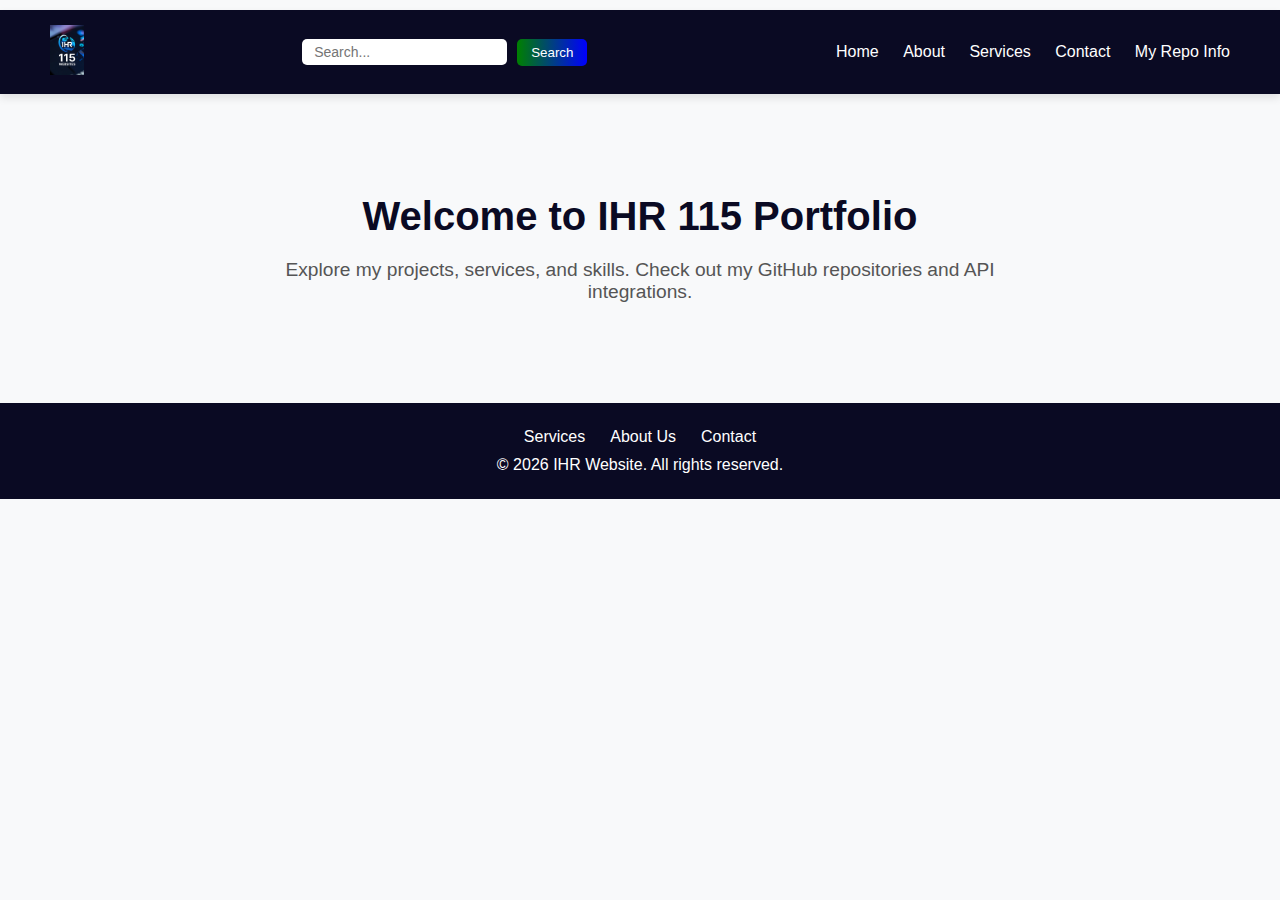
<file: index.html>
<!DOCTYPE html>
<html lang="en">

<head>
    <meta charset="UTF-8">
    <meta name="viewport" content="width=device-width, initial-scale=1.0">
    <title>IHR 115 - Home</title>
    <link rel="icon" href="favicon.ico">
    <link rel="stylesheet" href="style.css">

</head>

<body>
    <header class="navbar">
        <div class="logo">
            <img src="4c2a54fc-eb76-4887-a47d-3b1e5b346dad.jpg" alt="IHR 115 Logo">
        </div>

        <div class="search-bar">
            <input type="text" class="search-input" placeholder="Search...">
            <button id="search" type="button">Search</button>
            <p id="result"></p>
        </div>

        <nav class="nav-links">
            <a href="index.html">Home</a>
            <a href="about.html">About</a>
            <a href="services.html">Services</a>
            <a href="contact.html">Contact</a>
            <a href="api.html">My Repo Info</a>
        </nav>
    </header>

    <!-- Main Content -->
    <main class="content">
        <section class="hero-text">
            <h1>Welcome to IHR 115 Portfolio</h1>
            <p>Explore my projects, services, and skills. Check out my GitHub repositories and API integrations.</p>
        </section>
    </main>

    <!-- Footer -->
    <footer class="footer">
        <ul class="footer-links">
            <li><a href="services.html">Services</a></li>
            <li><a href="about.html">About Us</a></li>
            <li><a href="contact.html">Contact</a></li>
        </ul>
        <p>&copy; 2026 IHR Website. All rights reserved.</p>

    </footer>

    <!-- Scripts -->
    <script src="app.js"></script>
</body>

</html>
</file>
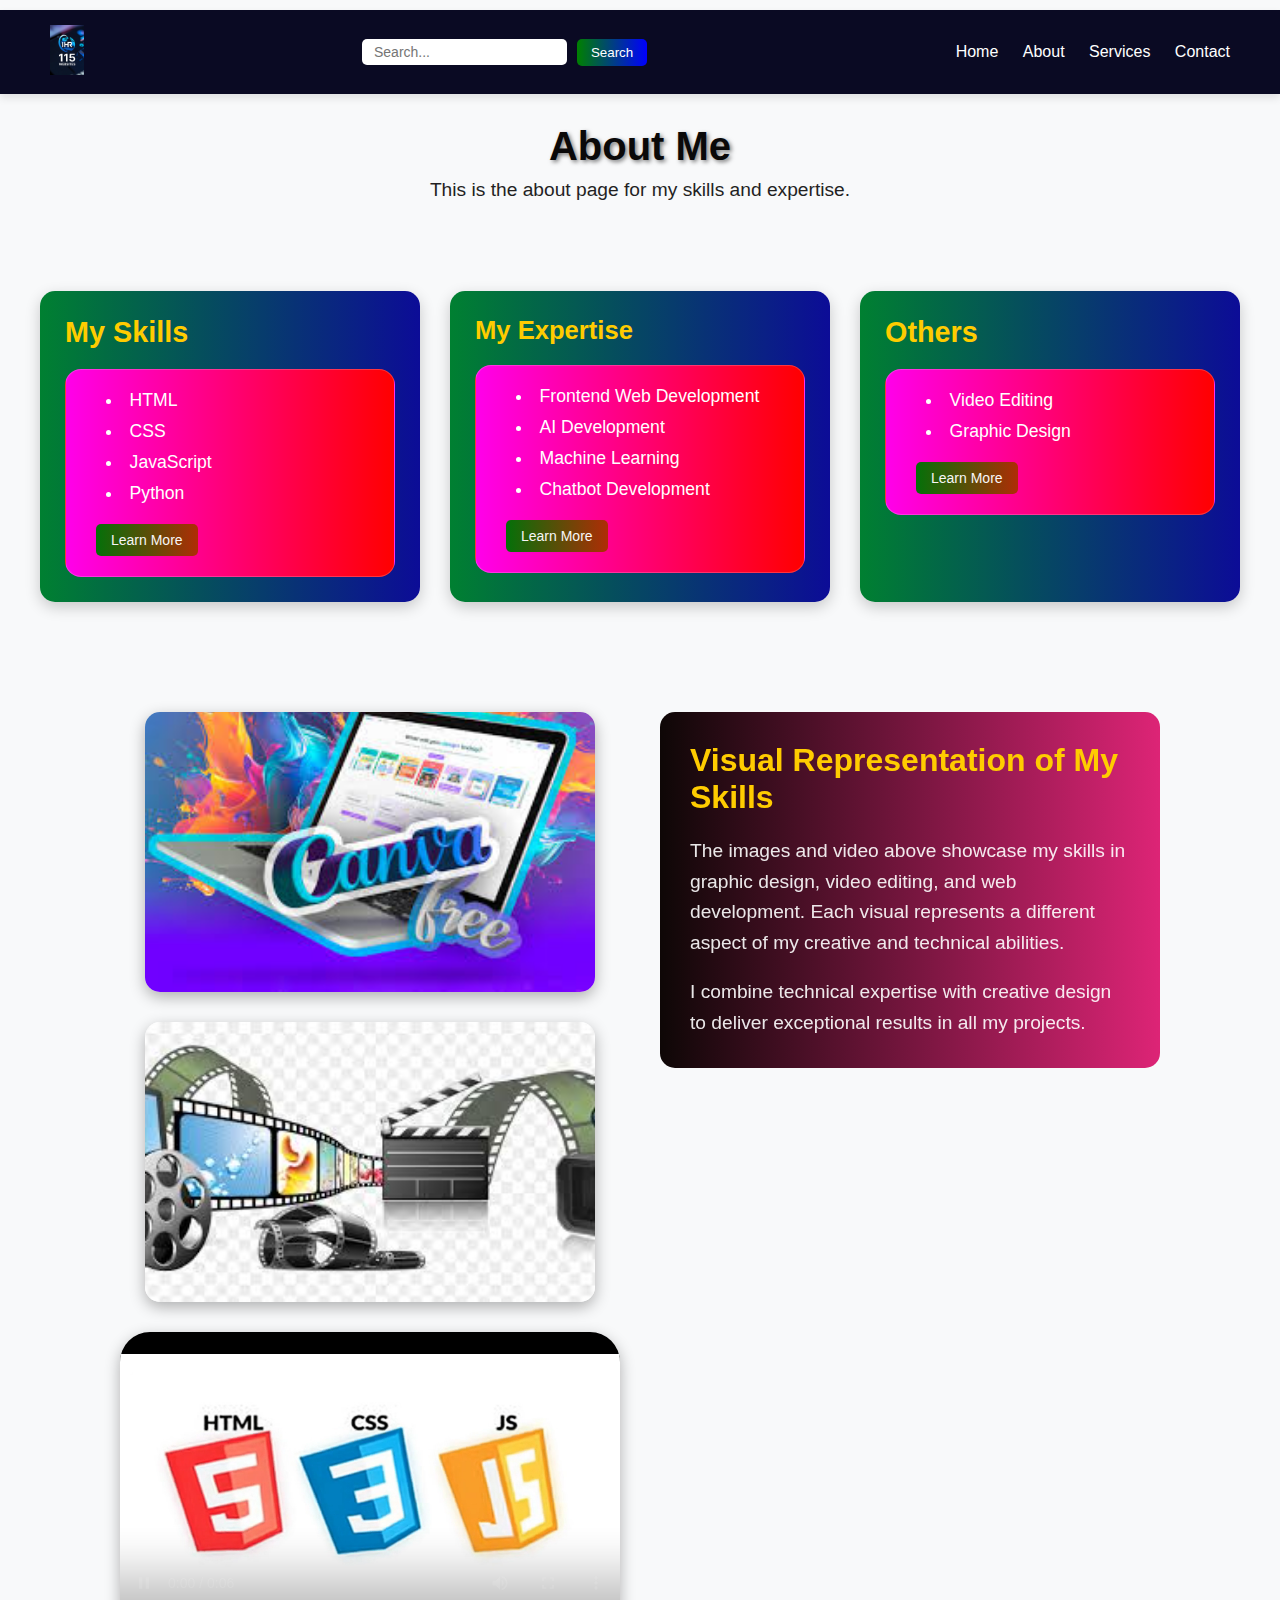
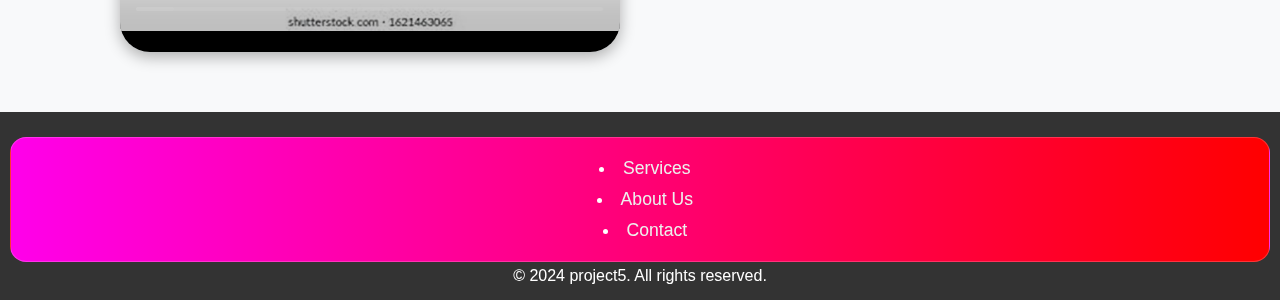
<file: about.html>
<!DOCTYPE html>
<html lang="en">

<head>
    <meta charset="UTF-8">
    <meta name="viewport" content="width=device-width, initial-scale=1.0">
    <title>IHR 115 - About</title>
    <link rel="stylesheet" href="about.css">
</head>

<body>
    <nav class="navbar">
        <div class="logo">
            <img src="4c2a54fc-eb76-4887-a47d-3b1e5b346dad.jpg" alt="Logo image">
        </div>
        <div class="search-bar">
            <input type="text" class="search-input" placeholder="Search...">
            <button id="search" type="button">Search</button>
            <p id="result"></p>
        </div>
        <div class="nav-links">
            <a href="index.html">Home</a>
            <a href="about.html">About</a>
            <a href="services.html">Services</a>
            <a href="contact.html">Contact</a>
        </div>
    </nav>

    <div class="content">
        <h1>About Me</h1>
        <p>This is the about page for my skills and expertise.</p>
    </div>

    <div class="main-content">
        <div class="information">
            <div class="skills-box">
                <h2>My Skills</h2>
                <ul>
                    <li>HTML</li>
                    <li>CSS</li>
                    <li>JavaScript</li>
                    <li>Python</li>
                    <button id="learn-more5" class="learn-more">Learn More</button>
                </ul>
            </div>

            <div class="exoprties-box">
                <h3>My Expertise</h3>
                <ul>
                    <li>Frontend Web Development</li>
                    <li>AI Development</li>
                    <li>Machine Learning</li>
                    <li>Chatbot Development</li>
                    <button id="learn-more6" class="learn-more">Learn More</button>
                </ul>
            </div>

            <div class="other-hand-box">
                <h2>Others</h2>
                <ul>
                    <li>Video Editing</li>
                    <li>Graphic Design</li>
                    <button id="learn-more7" class="learn-more">Learn More</button>
                </ul>
            </div>
        </div>
    </div>

    <div class="skill">
        <div class="skill-visuals">
            <img src="canvagraph.jfif" alt="canva designing">
            <img src="videologo.jfif" alt="video editing">
            <iframe src="html,css,js logo.mp4" title="Web Development Skills" allowfullscreen></iframe>
        </div>
        <div class="skill-text">
            <h2>Visual Representation of My Skills</h2>
            <p>The images and video above showcase my skills in graphic design, video editing, and web development. Each
                visual represents a different aspect of my creative and technical abilities.</p>
            <br>
            <p>I combine technical expertise with creative design to deliver exceptional results in all my projects.</p>
        </div>
    </div>
    <div class="footer">
        <ul>
            <li><a href="services.html">Services</a></li>
            <li><a href="about.html">About Us</a></li>
            <li><a href="contact.html">Contact</a></li>
        </ul>
        <p>&copy; 2024 project5. All rights reserved.</p>
    </div>
    <script src="app.js"></script>
</body>

</html>
</file>
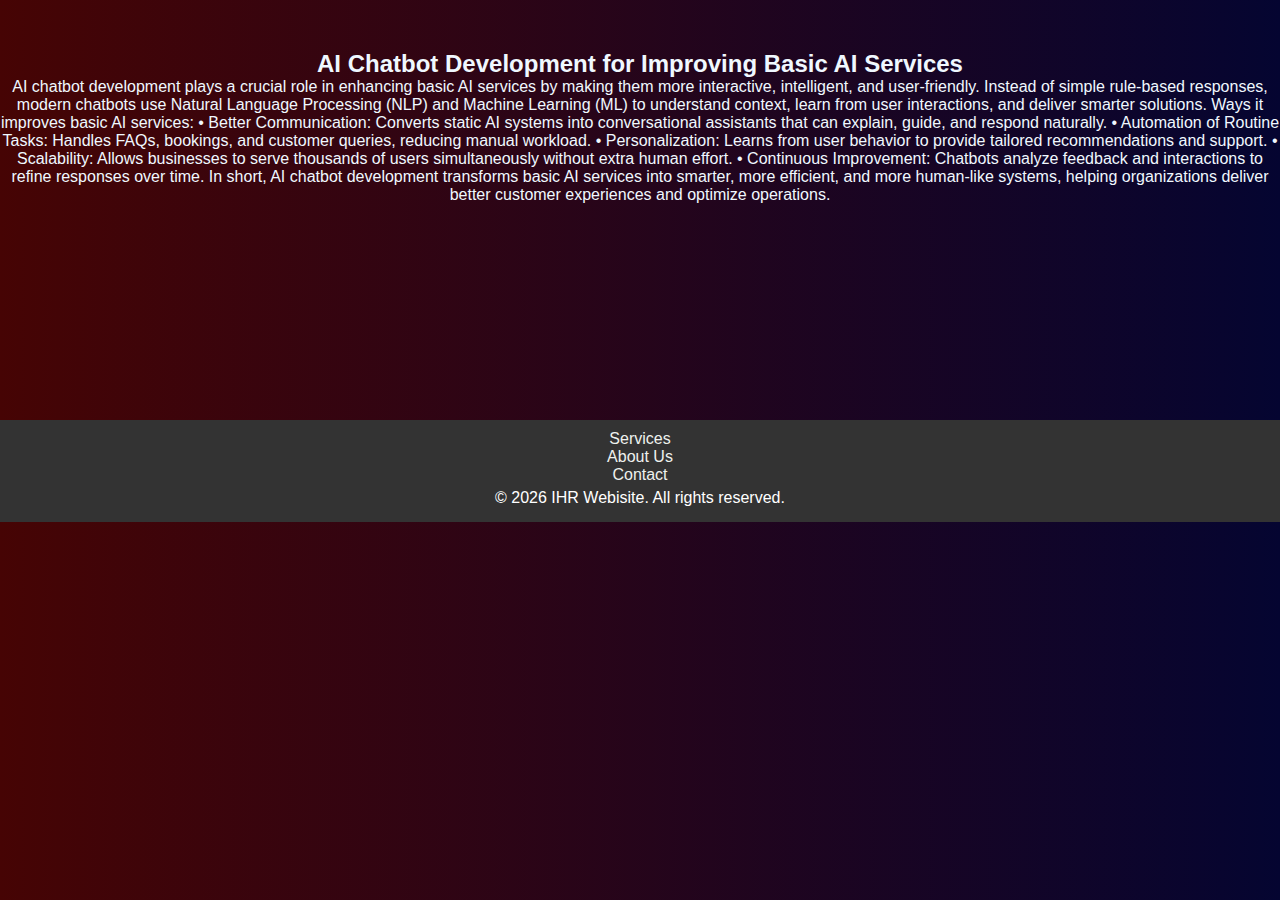
<file: aichatbot.html>
<!DOCTYPE html>
<html lang="en">

<head>
    <meta charset="UTF-8">
    <meta name="viewport" content="width=device-width, initial-scale=1.0">
    <title>AI CHATBOTS DEVELOPMENT</title>
    <link rel="stylesheet" href="aichatbot.css">
</head>

<body>
    <div class="main">
        <main>
            <h2>AI Chatbot Development for Improving Basic AI Services</h2>
            <p>AI chatbot development plays a crucial role in enhancing basic AI services by making them more
                interactive, intelligent, and user-friendly. Instead of simple rule-based responses, modern chatbots use
                Natural Language Processing (NLP) and Machine Learning (ML) to understand context, learn from user
                interactions, and deliver smarter solutions.
                Ways it improves basic AI services:
                • Better Communication: Converts static AI systems into conversational assistants that can explain,
                guide, and respond naturally.
                • Automation of Routine Tasks: Handles FAQs, bookings, and customer queries, reducing manual workload.
                • Personalization: Learns from user behavior to provide tailored recommendations and support.
                • Scalability: Allows businesses to serve thousands of users simultaneously without extra human effort.
                • Continuous Improvement: Chatbots analyze feedback and interactions to refine responses over time.
                In short, AI chatbot development transforms basic AI services into smarter, more efficient, and more
                human-like systems, helping organizations deliver better customer experiences and optimize operations.
            </p>
        </main>
    </div>
    <div class="footer">
        <ul>
            <li><a href="services.html">Services</a></li>
            <li><a href="about.html">About Us</a></li>
            <li><a href="contact.html">Contact</a></li>

        </ul>
        <p>&copy; 2026 IHR Webisite. All rights reserved.</p>
    </div>
    <script src="app.js"></script>
</body>

</html>
</file>
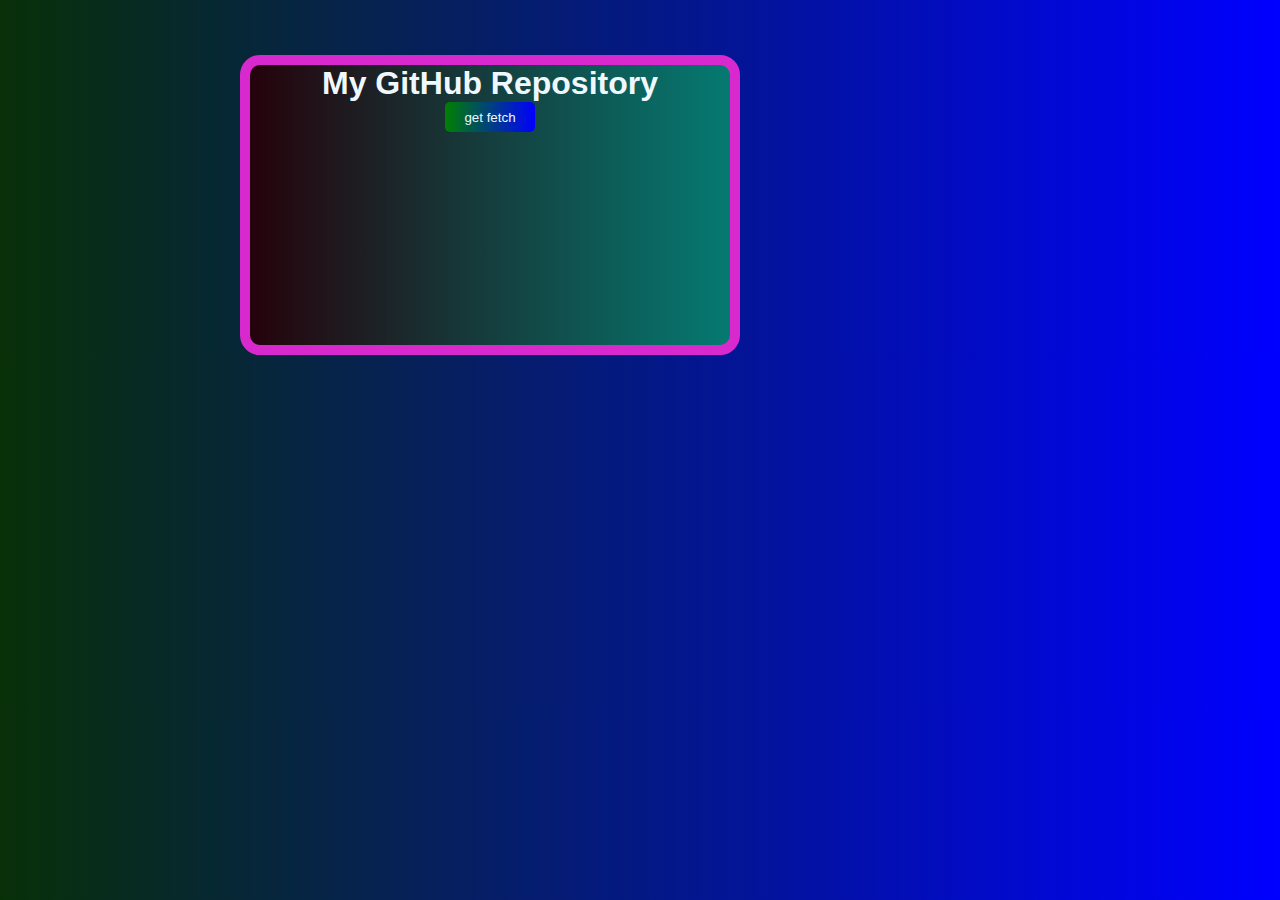
<file: api.html>
<!DOCTYPE html>
<html lang="en">

<head>
    <meta charset="UTF-8">
    <title>GitHub API Page</title>
    <link rel="stylesheet" href="api.css">
</head>

<body>

    <div class="container">
        <h1>My GitHub Repository</h1>
        <button id="fatch">get fetch</button>
        <div id="repo-card" class="repo-card">

        </div>
    </div>
    <script src="app.js"></script>
    <script src="api.js"></script>
</body>

</html>
</file>
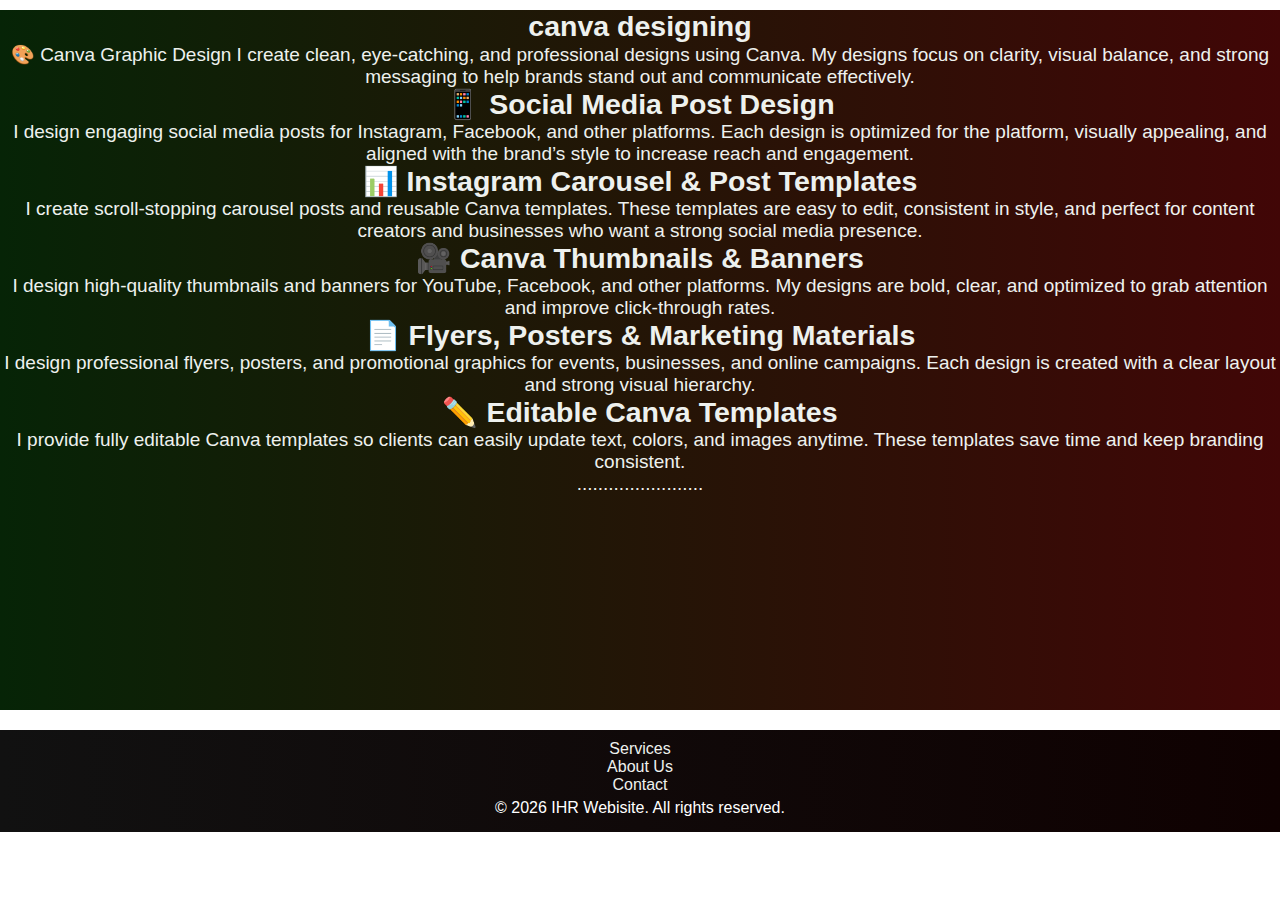
<file: canvadesign.html>
<!DOCTYPE html>
<html lang="en">

<head>
    <meta charset="UTF-8">
    <meta name="viewport" content="width=device-width, initial-scale=1.0">
    <title>canva design</title>
    <link rel="stylesheet" href="canvadesign.css">
</head>

<body>
    <div class="main">
        <main>
            <h2>canva designing</h2>
            <p>🎨 Canva Graphic Design

                I create clean, eye-catching, and professional designs using Canva. My designs focus on clarity, visual
                balance,
                and strong messaging to help brands stand out and communicate effectively.

            <h2>📱 Social Media Post Design</h2>
            <p>
                I design engaging social media posts for Instagram, Facebook, and other platforms. Each design is
                optimized for
                the platform, visually appealing, and aligned with the brand’s style to increase reach and engagement.
            </p>
            <h2> 📊 Instagram Carousel & Post Templates</h2>

            <p> I create scroll-stopping carousel posts and reusable Canva templates. These templates are easy to edit,
                consistent in style, and perfect for content creators and businesses who want a strong social media
                presence.</p>

            <h2>🎥 Canva Thumbnails & Banners</h2>
            <p>
                I design high-quality thumbnails and banners for YouTube, Facebook, and other platforms. My designs are
                bold,
                clear, and optimized to grab attention and improve click-through rates.
            </p>
            <h2>📄 Flyers, Posters & Marketing Materials</h2>

            I design professional flyers, posters, and promotional graphics for events, businesses, and online
            campaigns.
            Each design is created with a clear layout and strong visual hierarchy.

            <h2>✏️ Editable Canva Templates</h2>

            I provide fully editable Canva templates so clients can easily update text, colors, and images anytime.
            These
            templates save time and keep branding consistent.</p>
            <p>........................</p>
        </main>
    </div>
    <div class="footer">
        <ul>
            <li><a href="services.html">Services</a></li>
            <li><a href="about.html">About Us</a></li>
            <li><a href="contact.html">Contact</a></li>

        </ul>
        <p>&copy; 2026 IHR Webisite. All rights reserved.</p>
    </div>

    <script src="app.js"></script>
</body>

</html>
</file>
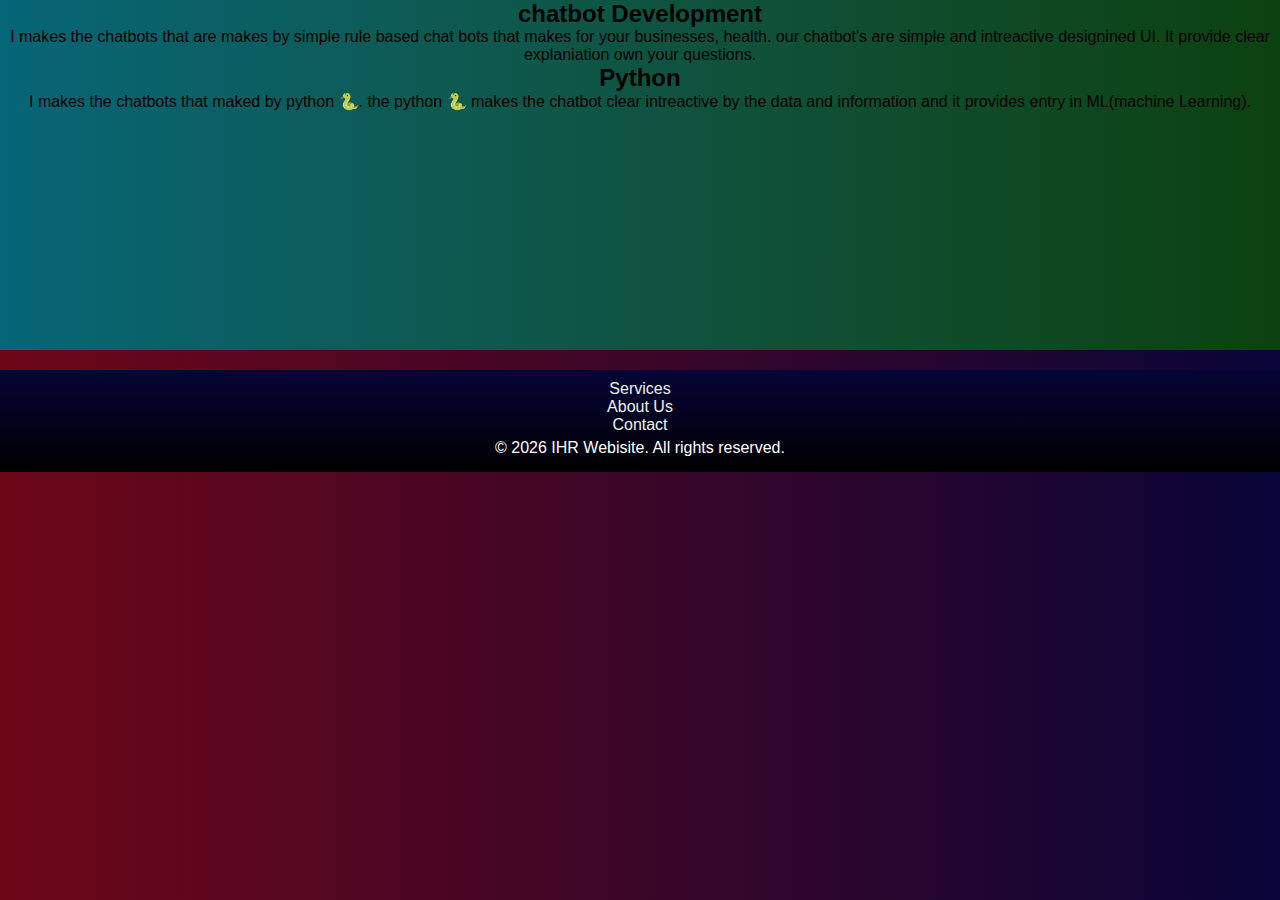
<file: chatbot.html>
<!DOCTYPE html>
<html lang="en">

<head>
    <meta charset="UTF-8">
    <meta name="viewport" content="width=device-width, initial-scale=1.0">
    <title>chatbot</title>
    <link rel="stylesheet" href="chatbot.css">
</head>

<body>
    <div class="main">
        <main>
            <h2>
                chatbot Development
            </h2>
            <p>
                I makes the chatbots that are makes by simple rule based chat bots that makes for your businesses,
                health.
                our chatbot's are simple and intreactive designined UI.
                It provide clear explaniation own your questions.
            </p>
            <h2>Python</h2>
            <p>
                I makes the chatbots that maked by python 🐍.
                the python 🐍 makes the chatbot clear intreactive by the data and information and it provides entry in
                ML(machine Learning).
            </p>
        </main>
    </div>
    <div class="footer">
        <ul>
            <li><a href="services.html">Services</a></li>
            <li><a href="about.html">About Us</a></li>
            <li><a href="contact.html">Contact</a></li>

        </ul>
        <p>&copy; 2026 IHR Webisite. All rights reserved.</p>
    </div>
    <script src="app.js"></script>
</body>

</html>
</file>
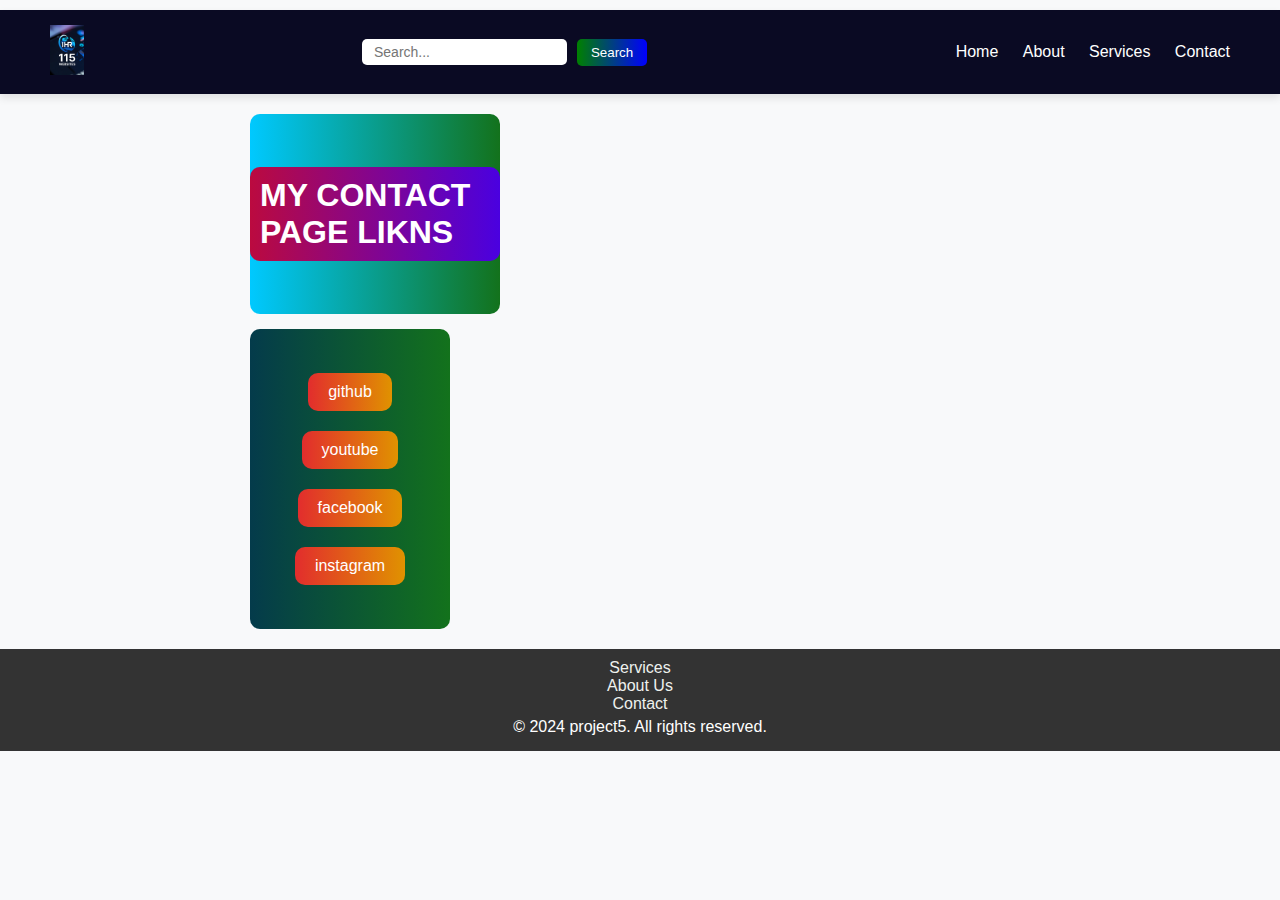
<file: contact.html>
<!DOCTYPE html>
<html lang="en">

<head>
    <meta charset="UTF-8">
    <meta name="viewport" content="width=device-width, initial-scale=1.0">
    <title>Contact</title>
    <link rel="stylesheet" href="contact.css">
</head>

<body>
    <div class="navbar">
        <div class="logo">
            <img src="4c2a54fc-eb76-4887-a47d-3b1e5b346dad.jpg" alt="Logo image">
        </div>
        <div class="search-bar">
            <input type="text" class="search-input" placeholder="Search...">
            <button id="search" type="search">Search</button>
            <p id="result"></p>
        </div>
        <div class="nav-links">
            <a href="index.html">Home</a>
            <a href="about.html">About</a>
            <a href="services.html">Services</a>
            <a href="contact.html">Contact</a>
        </div>
    </div>
    <div class="box">
        <h1>MY CONTACT PAGE LIKNS</h1>
    </div>
    <div class="box1">
        <a href="https://github.com/iftikhar115">github</a>
        <a href="https://www.youtube.com/@tearislamic115">youtube</a>
        <a href="https://www.facebook.com/ihr.115./9-l">facebook</a>
        <a href="https://www.instagram.com/iftikharhussainsandila8/">instagram</a>
    </div>
    <div class="footer">
        <ul>
            <li><a href="services.html">Services</a></li>
            <li><a href="about.html">About Us</a></li>
            <li><a href="contact.html">Contact</a></li>
        </ul>
        <p>&copy; 2024 project5. All rights reserved.</p>
    </div>
    <script src="app.js"></script>
</body>

</html>
</file>
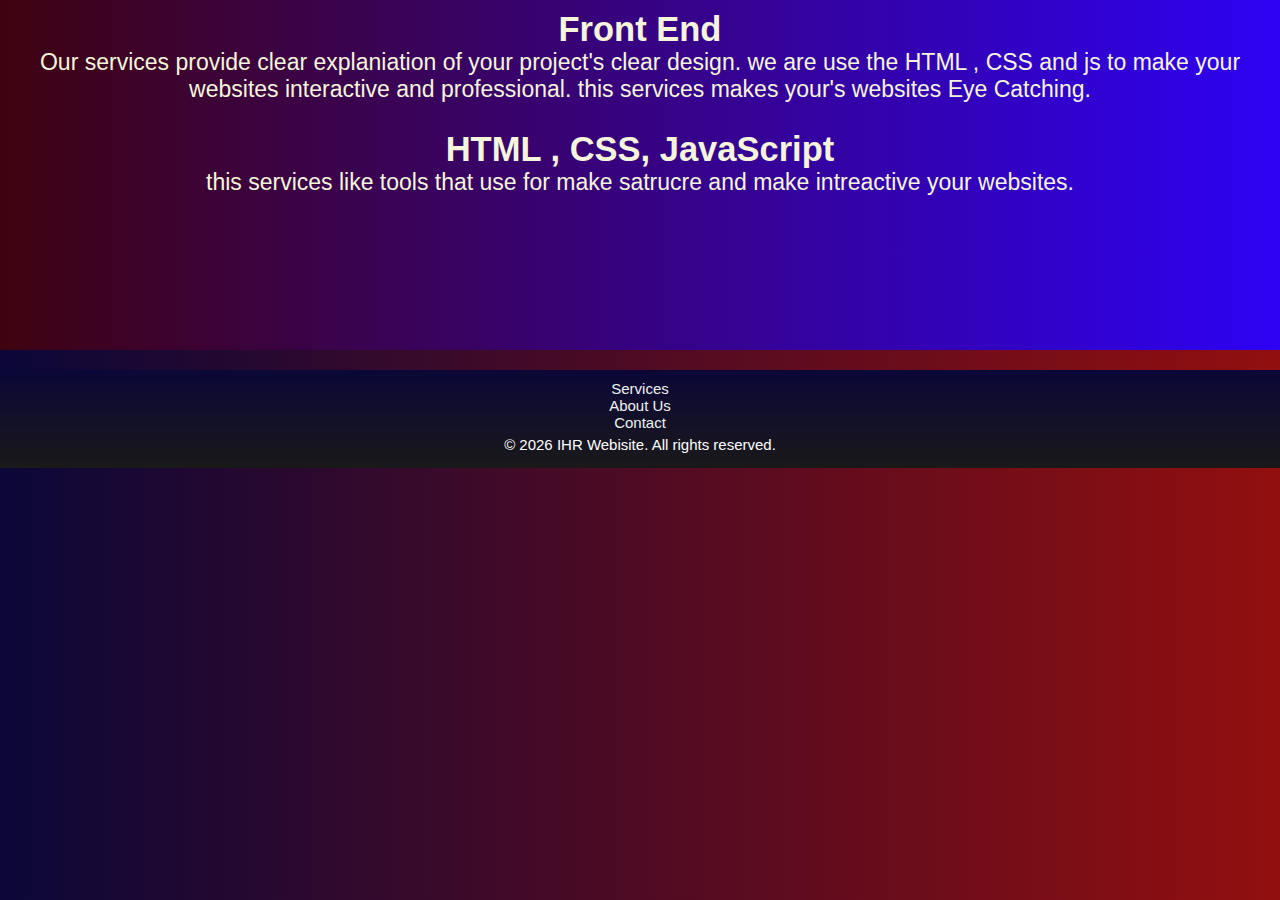
<file: frontend.html>
<!DOCTYPE html>
<html lang="en">

<head>
    <meta charset="UTF-8">
    <meta name="viewport" content="width=device-width, initial-scale=1.0">
    <title>Front end</title>
    <link rel="stylesheet" href="frontend.css">
</head>

<body>
    <div class="main">
        <main>
            <h2>Front End</h2>
            <p>
                Our services provide clear explaniation of your project's clear design.
                we are use the HTML , CSS and js to make your websites interactive and professional.
                this services makes your's websites Eye Catching.

            </p>
            <br>
            <h2>HTML , CSS, JavaScript</h2>
            <p>this services like tools that use for make satrucre and make intreactive your websites.</p>
        </main>
    </div>
    <div class="footer">
        <ul>
            <li><a href="services.html">Services</a></li>
            <li><a href="about.html">About Us</a></li>
            <li><a href="contact.html">Contact</a></li>

        </ul>
        <p>&copy; 2026 IHR Webisite. All rights reserved.</p>
    </div>
    <script src="app.js"></script>
</body>

</html>
</file>
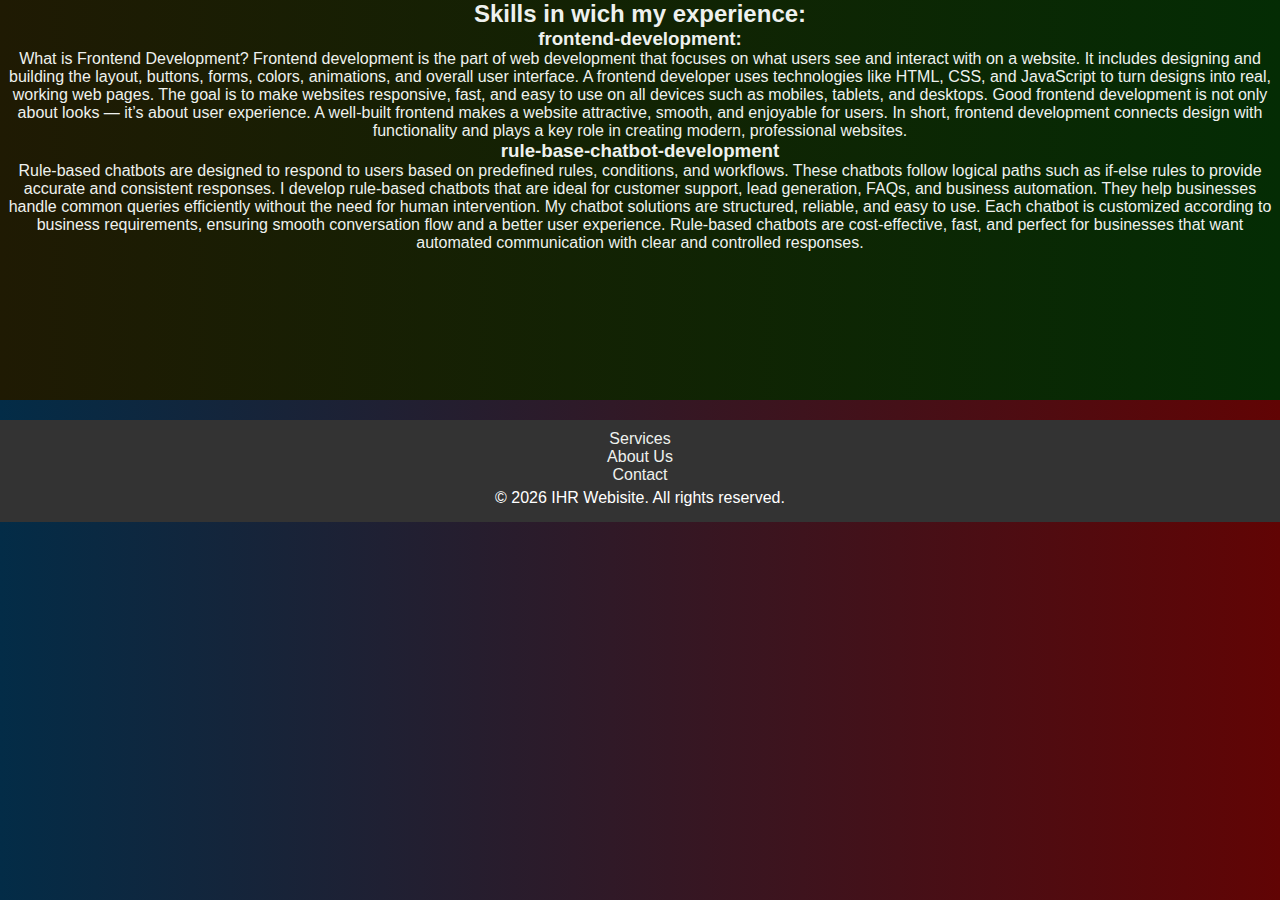
<file: myexperties.html>
<!DOCTYPE html>
<html lang="en">

<head>
    <meta charset="UTF-8">
    <meta name="viewport" content="width=device-width, initial-scale=1.0">
    <title>my exporties</title>
    <link rel="stylesheet" href="myexperties.css">
</head>

<body>
    <div class="main">
        <main>
            <h2>Skills in wich my experience:</h2>
            <h3>frontend-development:</h3>
            <p>What is Frontend Development?

                Frontend development is the part of web development that focuses on what users see and interact with on
                a website. It includes designing and building the layout, buttons, forms, colors, animations, and
                overall user interface.

                A frontend developer uses technologies like HTML, CSS, and JavaScript to turn designs into real, working
                web pages. The goal is to make websites responsive, fast, and easy to use on all devices such as
                mobiles, tablets, and desktops.

                Good frontend development is not only about looks — it’s about user experience. A well-built frontend
                makes a website attractive, smooth, and enjoyable for users.

                In short, frontend development connects design with functionality and plays a key role in creating
                modern, professional websites.</p>
            <h3>rule-base-chatbot-development</h3>
            <p>Rule-based chatbots are designed to respond to users based on predefined rules, conditions, and
                workflows. These chatbots follow logical paths such as if-else rules to provide accurate and consistent
                responses.

                I develop rule-based chatbots that are ideal for customer support, lead generation, FAQs, and business
                automation. They help businesses handle common queries efficiently without the need for human
                intervention.

                My chatbot solutions are structured, reliable, and easy to use. Each chatbot is customized according to
                business requirements, ensuring smooth conversation flow and a better user experience.

                Rule-based chatbots are cost-effective, fast, and perfect for businesses that want automated
                communication with clear and controlled responses.</p>
        </main>
    </div>
    <div class="footer">
        <ul>
            <li><a href="services.html">Services</a></li>
            <li><a href="about.html">About Us</a></li>
            <li><a href="contact.html">Contact</a></li>

        </ul>
        <p>&copy; 2026 IHR Webisite. All rights reserved.</p>
    </div>
    <script src="app.js"></script>
</body>

</html>
</file>
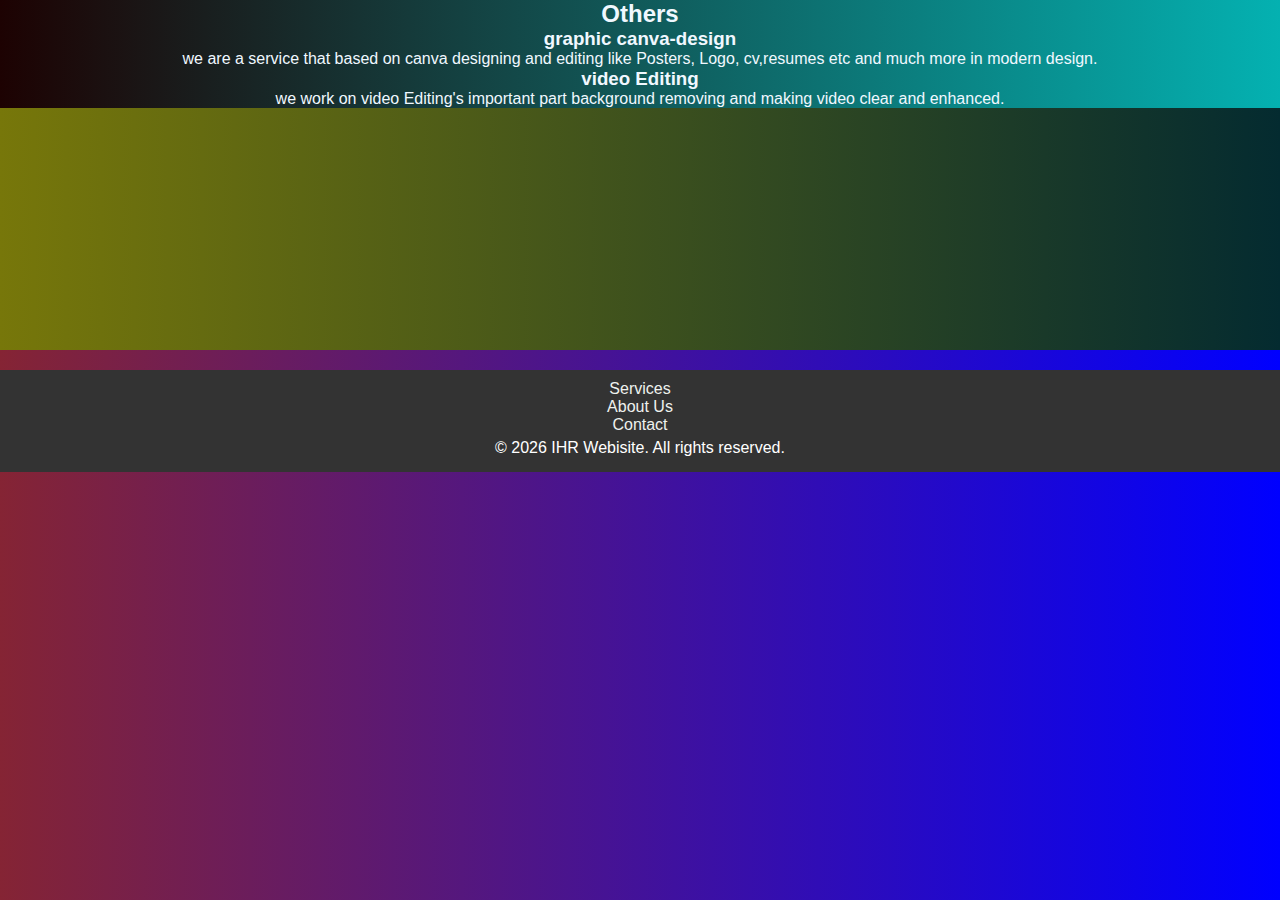
<file: other.html>
<!DOCTYPE html>
<html lang="en">

<head>
    <meta charset="UTF-8">
    <meta name="viewport" content="width=device-width, initial-scale=1.0">
    <title>other works</title>
    <link rel="stylesheet" href="other.css">
</head>

<body>
    <div class="main">
        <main>
            <h2>Others</h2>
            <h3>graphic canva-design</h3>
            <p>we are a service that based on canva designing and editing like Posters, Logo, cv,resumes etc and much
                more in modern design.</p>
            <h3>video Editing</h3>
            <p>we work on video Editing's important part background removing and making video clear and enhanced.</p>
        </main>
    </div>
    <div class="footer">
        <ul>
            <li><a href="services.html">Services</a></li>
            <li><a href="about.html">About Us</a></li>
            <li><a href="contact.html">Contact</a></li>

        </ul>
        <p>&copy; 2026 IHR Webisite. All rights reserved.</p>
    </div>
    <script src="app.js"></script>
</body>

</html>
</file>
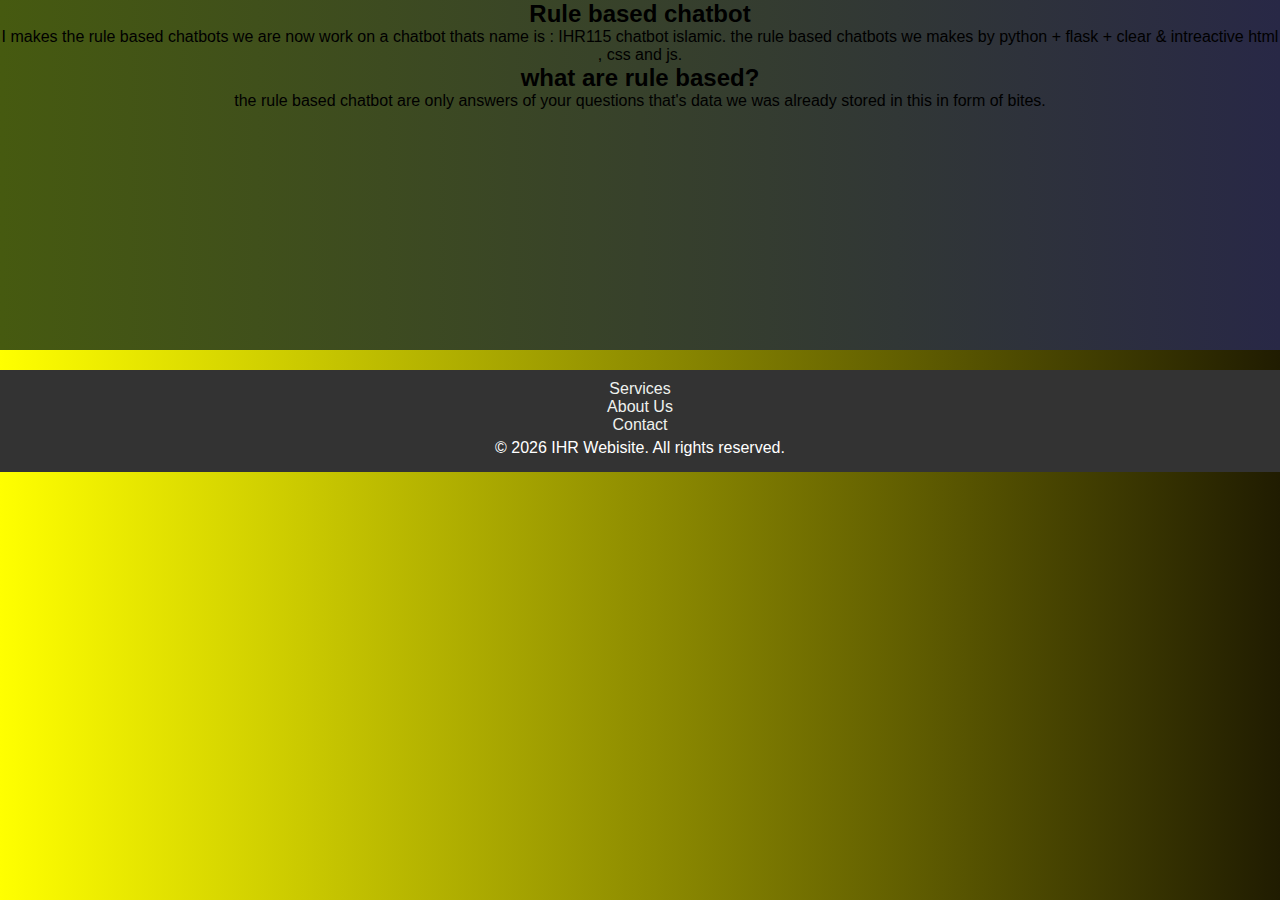
<file: rules.html>
<!DOCTYPE html>
<html lang="en">

<head>
    <meta charset="UTF-8">
    <meta name="viewport" content="width=device-width, initial-scale=1.0">
    <title>rule based</title>
    <link rel="stylesheet" href="rules.css">
</head>

<body>
    <div class="main">
        <main>
            <h2>Rule based chatbot</h2>
            <p>
                I makes the rule based chatbots we are now work on a chatbot thats name is : IHR115 chatbot islamic.
                the rule based chatbots we makes by python + flask + clear & intreactive html , css and js.
            </p>
            <h2>what are rule based?</h2>
            <p>the rule based chatbot are only answers of your questions that's data we was already stored in this in
                form of bites.</p>
        </main>
    </div>
    <div class="footer">
        <ul>
            <li><a href="services.html">Services</a></li>
            <li><a href="about.html">About Us</a></li>
            <li><a href="contact.html">Contact</a></li>

        </ul>
        <p>&copy; 2026 IHR Webisite. All rights reserved.</p>
    </div>
    <script src="app.js"></script>
</body>

</html>
</file>
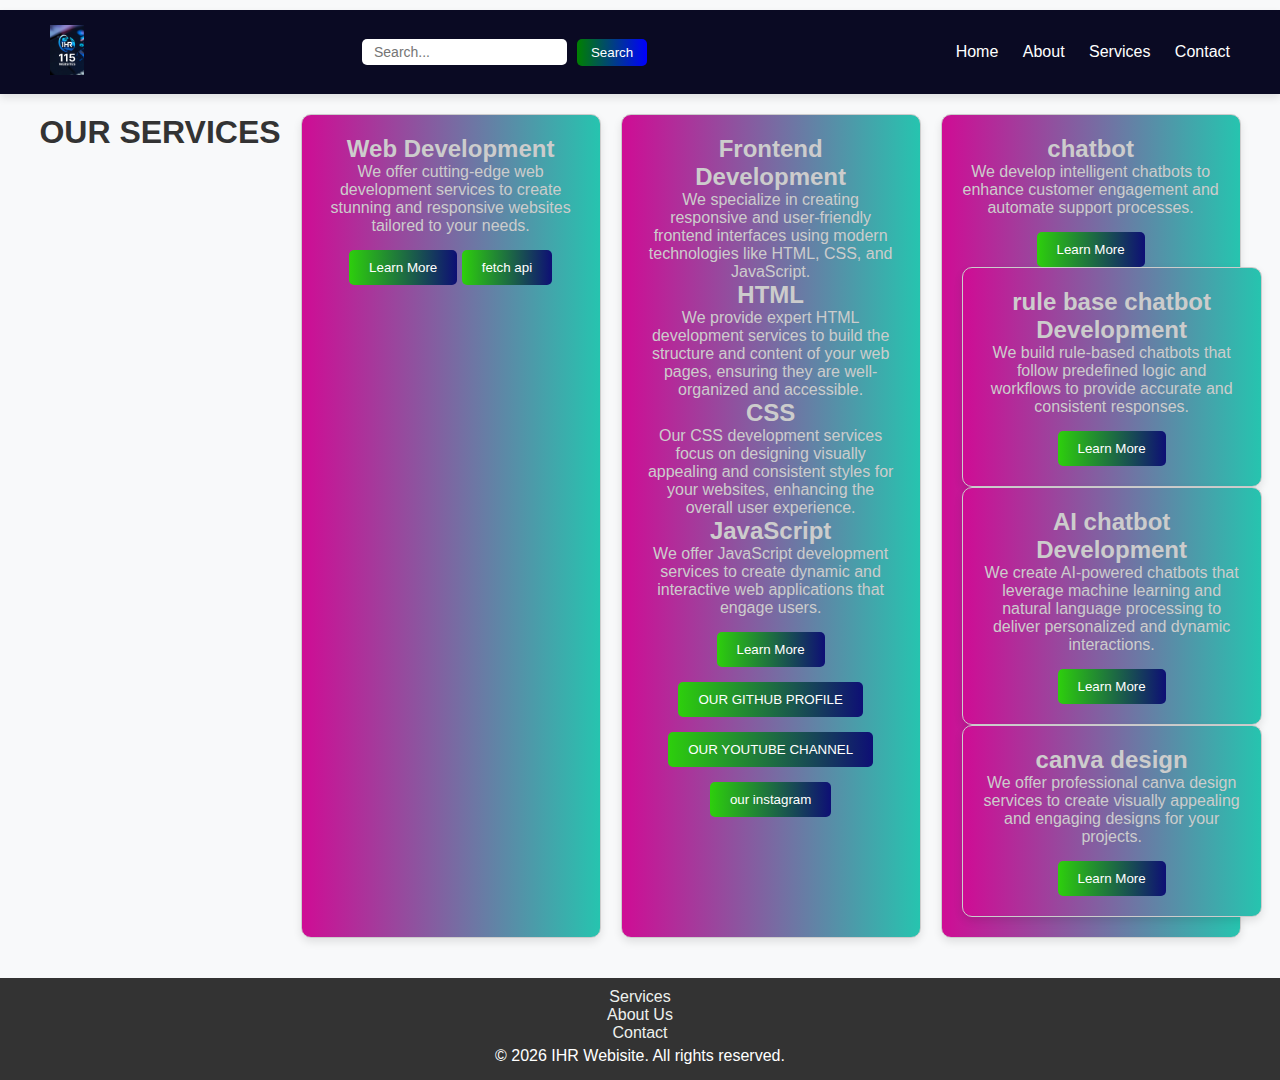
<file: services.html>
<!DOCTYPE html>
<html lang="en">

<head>
    <meta charset="UTF-8">
    <meta name="viewport" content="width=device-width, initial-scale=1.0">
    <title>OUR SERVICES</title>
    <link rel="stylesheet" href="services.css">
</head>

<body>
    <div class="navbar">
        <div class="logo">
            <img src="4c2a54fc-eb76-4887-a47d-3b1e5b346dad.jpg" alt="Logo image">
        </div>
        <div class="search-bar">
            <input type="text" class="search-input" placeholder="Search...">
            <button id="search" type="search">Search</button>
            <p id="result"></p>
        </div>
        <div class="nav-links">
            <a href="index.html">Home</a>
            <a href="about.html">About</a>
            <a href="services.html">Services</a>
            <a href="contact.html">Contact</a>
        </div>
    </div>
    <div class="services-container">
        <h1>OUR SERVICES</h1>
        <div class="service">
            <h2 id="web-development">Web Development</h2>
            <p>We offer cutting-edge web development services to create stunning and responsive websites tailored to
                your needs.</p>
            <button id="learn-more" class="learn-more">Learn More</button>
            <button id="learn-more11" class="learn-more">fetch api</button>
        </div>
        <div class="service">
            <h2 id="frontend-development">Frontend Development</h2>
            <p>We specialize in creating responsive and user-friendly frontend interfaces using modern technologies like
                HTML, CSS, and JavaScript.</p>
            <h2>HTML</h2>
            <p>We provide expert HTML development services to build the structure and content of your web pages,
                ensuring
                they are well-organized and accessible.</p>
            <h2>CSS</h2>
            <p>Our CSS development services focus on designing visually appealing and consistent styles for your
                websites, enhancing the overall user experience.</p>
            <h2>JavaScript</h2>
            <p>We offer JavaScript development services to create dynamic and interactive web applications that engage
                users.</p>
            <button id="learn-more0" class="learn-more">Learn More</button>
            <button id="learn-more8" class="learn-more">OUR GITHUB PROFILE</button>
            <button id="learn-more9" class="learn-more">OUR YOUTUBE CHANNEL</button>
            <button id="learn-more10" class="learn-more">our instagram</button>
        </div>
        <div class="service">
            <h2 id="chatbot">chatbot</h2>
            <p>We develop intelligent chatbots to enhance customer engagement and automate support processes.</p>
            <button id="learn-more1" class="learn-more">Learn More</button>
            <div class="service">
                <h2 id="rule-base-chatbot-development">rule base chatbot Development</h2>
                <p>We build rule-based chatbots that follow predefined logic and workflows to provide accurate and
                    consistent responses.</p>
                <button id="learn-more2" class="learn-more">Learn More</button>
            </div>
            <div class="service">
                <h2 id="ai-chatbot-development">AI chatbot Development</h2>
                <p>We create AI-powered chatbots that leverage machine learning and natural language processing to
                    deliver
                    personalized and dynamic interactions.</p>
                <button id="learn-more3" class="learn-more">Learn More</button>
            </div>
            <div class="service">
                <h2 id="canva-design">canva design</h2>
                <p>We offer professional canva design services to create visually appealing and engaging designs for
                    your
                    projects.</p>
                <button id="learn-more4" class="learn-more">Learn More</button>
            </div>
        </div>
    </div>
    <div class="footer">
        <ul>
            <li><a href="services.html">Services</a></li>
            <li><a href="about.html">About Us</a></li>
            <li><a href="contact.html">Contact</a></li>

        </ul>
        <p>&copy; 2026 IHR Webisite. All rights reserved.</p>
    </div>
    <script src="app.js"></script>
</body>

</html>
</file>
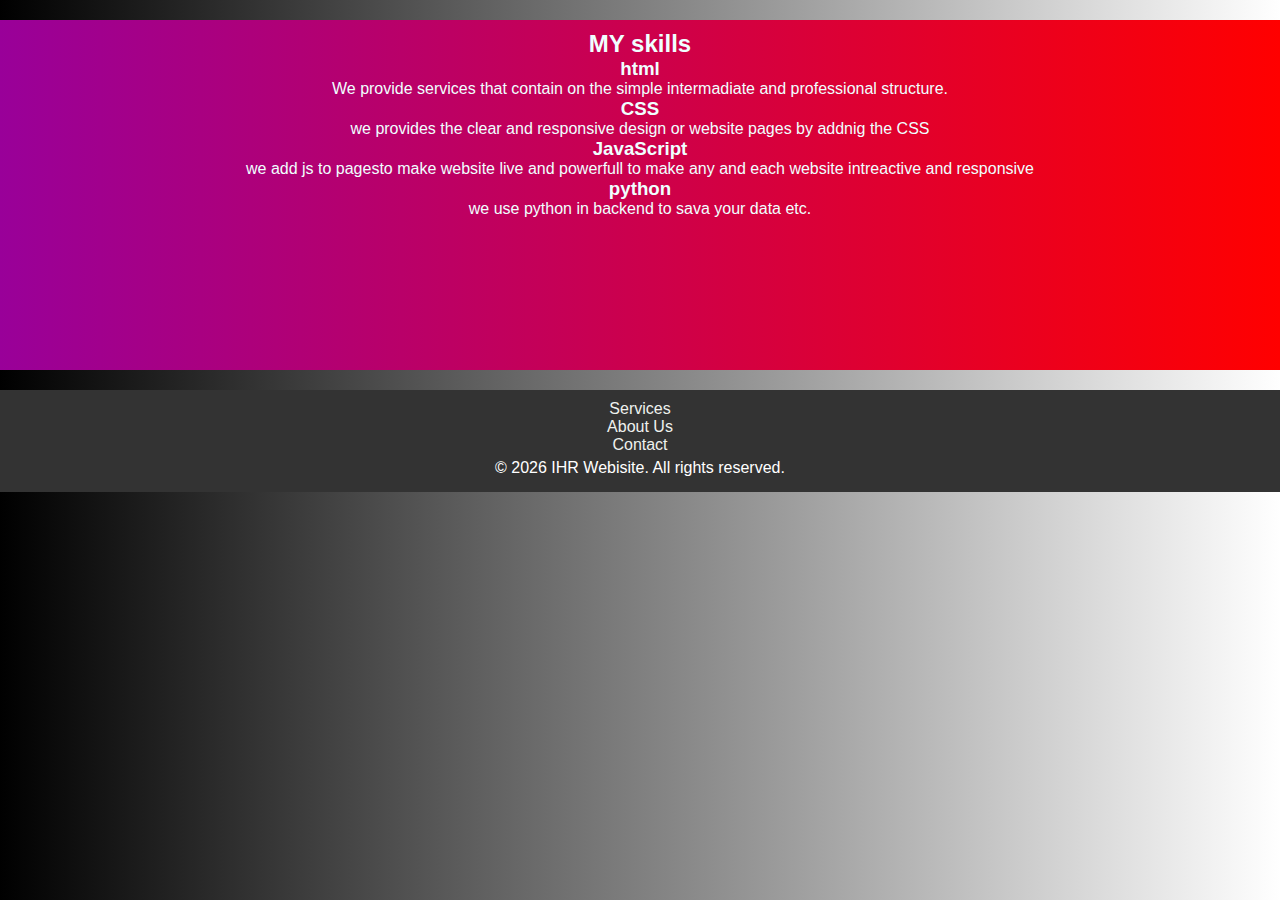
<file: skills.html>
<!DOCTYPE html>
<html lang="en">

<head>
    <meta charset="UTF-8">
    <meta name="viewport" content="width=device-width, initial-scale=1.0">
    <title>my skills</title>
    <link rel="stylesheet" href="myskills.css">
</head>

<body>
    <div class="main">
        <main>
            <h2>MY skills</h2>
            <h3>html</h3>
            <p>We provide services that contain on the simple intermadiate and professional structure.</p>
            <h3>CSS</h3>
            <p>we provides the clear and responsive design or website pages by addnig the CSS</p>
            <h3>JavaScript</h3>
            <p>we add js to pagesto make website live and powerfull to make any and each website intreactive and
                responsive</p>
            <h3>python</h3>
            <p> we use python in backend to sava your data etc.</p>
        </main>
    </div>
    <div class="footer">
        <ul>
            <li><a href="services.html">Services</a></li>
            <li><a href="about.html">About Us</a></li>
            <li><a href="contact.html">Contact</a></li>

        </ul>
        <p>&copy; 2026 IHR Webisite. All rights reserved.</p>
    </div>
    <script src="app.js"></script>
</body>

</html>
</file>
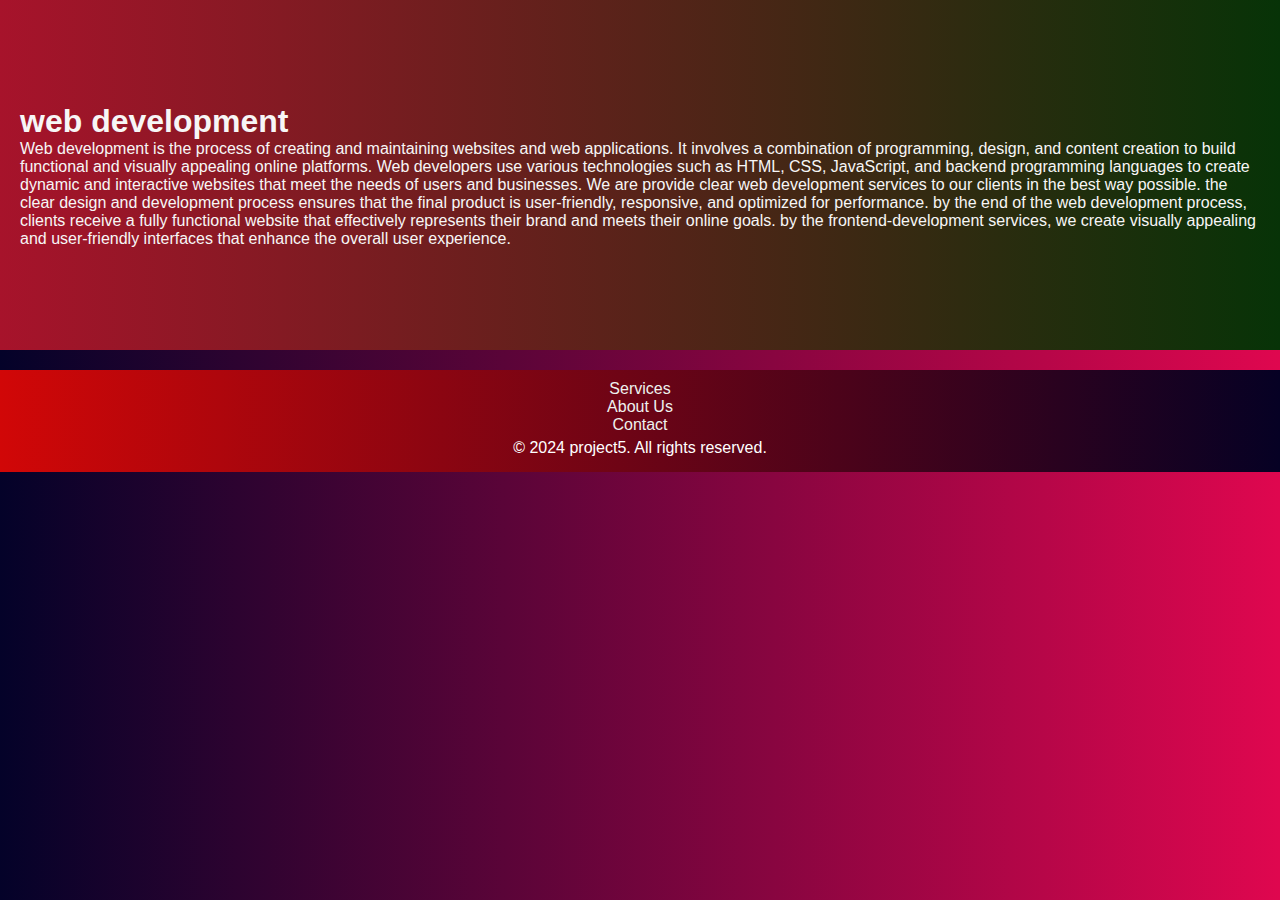
<file: webdevelopment.html>
<!DOCTYPE html>
<html lang="en">

<head>
    <meta charset="UTF-8">
    <meta name="viewport" content="width=device-width, initial-scale=1.0">
    <title>web development</title>
    <link rel="stylesheet" href="webdevelopment.css">
</head>

<body>
    <div class="main">
        <main>
            <h1>web development</h1>
            <p>Web development is the process of creating and maintaining websites and web applications. It involves a
                combination of programming, design, and content creation to build functional and visually appealing
                online platforms. Web developers use various technologies such as HTML, CSS, JavaScript, and backend
                programming languages to create dynamic and interactive websites that meet the needs of users and
                businesses.
                We are provide clear web development services to our clients in the best way possible.
                the clear design and development process ensures that the final product is user-friendly, responsive,
                and optimized for performance.
                by the end of the web development process, clients receive a fully functional website that effectively
                represents their brand and meets their online goals.
                by the frontend-development services, we create visually appealing and user-friendly interfaces that
                enhance the overall user experience.
            </p>
        </main>

    </div>
    <div class="footer">
        <ul>
            <li><a href="services.html">Services</a></li>
            <li><a href="about.html">About Us</a></li>
            <li><a href="contact.html">Contact</a></li>
        </ul>
        <p>&copy; 2024 project5. All rights reserved.</p>
    </div>
    <script src="app.js"></script>
</body>

</html>
</file>
<file: style.css>
* {
    margin: 0;
    padding: 0;
    box-sizing: border-box;
    font-family: 'Segoe UI', Tahoma, Geneva, Verdana, sans-serif;
}

body {
    background-color: #f8f9fa;
    color: #333;
}

.navbar {
    display: flex;
    justify-content: space-between;
    align-items: center;
    padding: 15px 50px;
    background-color: #0a0a23;
    color: white;
    box-shadow: 0 4px 8px rgba(0, 0, 0, 0.1);
}

.logo img {
    height: 50px;
}

.nav-links a {
    margin-left: 20px;
    text-decoration: none;
    color: white;
    font-weight: 500;
    transition: 0.3s;
}

.nav-links a:hover {
    color: #1dd1a1;
}

/* Search Bar */
.search-bar {
    display: flex;
    align-items: center;
    gap: 10px;
}

.search-input {
    padding: 5px 12px;
    border-radius: 5px;
    border: none;
    outline: none;
    font-size: 14px;
}

button {
    background: linear-gradient(to right, green, blue);
    color: white;
    border: none;
    padding: 6px 14px;
    border-radius: 5px;
    cursor: pointer;
    transition: 0.3s ease;
}

button:hover {
    transform: scale(1.05);
}

.hero-text {
    text-align: center;
    margin: 100px auto;
    max-width: 800px;
    padding: 0 20px;
}

.hero-text h1 {
    font-size: 2.5rem;
    color: #0a0a23;
    margin-bottom: 20px;
}

.hero-text p {
    font-size: 1.2rem;
    color: #555;
}

.footer {
    background-color: #0a0a23;
    color: white;
    text-align: center;
    padding: 25px 0;
    margin-top: 100px;
}

.footer-links {
    list-style: none;
    display: flex;
    justify-content: center;
    gap: 25px;
    margin-bottom: 10px;
}

.footer-links a {
    text-decoration: none;
    color: white;
    font-weight: 500;
    transition: 0.3s;
}

.footer-links a:hover {
    color: #1dd1a1;
}

@media (max-width: 768px) {
    .navbar {
        flex-direction: column;
        gap: 10px;
    }

    .nav-links {
        display: flex;
        flex-wrap: wrap;
        justify-content: center;
    }

    .hero-text h1 {
        font-size: 2rem;
    }

    .hero-text p {
        font-size: 1rem;
    }
}
</file>
<file: about.css>
* {
    margin: 0;
    padding: 0;
    box-sizing: border-box;
    font-family: 'Segoe UI', Tahoma, Geneva, Verdana, sans-serif;
}

body {
    background-color: #f8f9fa;
    color: #333;
}

.navbar {
    display: flex;
    justify-content: space-between;
    align-items: center;
    padding: 15px 50px;
    background-color: #0a0a23;
    color: white;
    box-shadow: 0 4px 8px rgba(0, 0, 0, 0.1);
}

.logo img {
    height: 50px;
}

.nav-links a {
    margin-left: 20px;
    text-decoration: none;
    color: white;
    font-weight: 500;
    transition: 0.3s;
}

.nav-links a:hover {
    color: #1dd1a1;
}

/* Search Bar */
.search-bar {
    display: flex;
    align-items: center;
    gap: 10px;
}

.search-input {
    padding: 5px 12px;
    border-radius: 5px;
    border: none;
    outline: none;
    font-size: 14px;
}

button {
    background: linear-gradient(to right, green, blue);
    color: white;
    border: none;
    padding: 6px 14px;
    border-radius: 5px;
    cursor: pointer;
    transition: 0.3s ease;
}

button:hover {
    transform: scale(1.05);
}

.content {
    padding: 30px 20px;
    color: rgb(10, 9, 9);
    text-align: center;
}

.content h1 {
    font-size: 2.5rem;
    margin-bottom: 10px;
    text-shadow: 2px 2px 4px rgba(0, 0, 0, 0.5);
}

.content p {
    font-size: 1.2rem;
    opacity: 0.9;
}

.main-content {
    display: flex;
    flex-wrap: wrap;
    gap: 30px;
    padding: 20px;
    justify-content: center;
    margin-top: 20px;
}

.information {
    display: flex;
    flex-wrap: wrap;
    gap: 30px;
    justify-content: center;
    padding: 20px;
    width: 100%;
}

.skills-box,
.exoprties-box,
.other-hand-box {
    flex: 1;
    min-width: 300px;
    max-width: 400px;
    background: linear-gradient(to right, rgb(0, 128, 49), rgb(12, 12, 151));
    padding: 25px;
    border-radius: 15px;
    box-shadow: 0 5px 15px rgba(0, 0, 0, 0.2);
    transition: transform 0.3s ease;
}

.skills-box:hover,
.exoprties-box:hover,
.other-hand-box:hover {
    transform: translateY(-5px);
}

.skills-box h2,
.exoprties-box h3,
.other-hand-box h2 {
    color: #ffcc00;
    margin-bottom: 20px;
    font-size: 1.8rem;
    text-align: left;
}

.exoprties-box h3 {
    font-size: 1.6rem;
}

ul {
    border: 1.5px solid rgba(255, 255, 255, 0.2);
    display: block;
    border-radius: 1rem;
    padding: 20px 30px;
    margin-top: 15px;
    background: linear-gradient(to right, rgb(255, 0, 234), red);
    list-style-position: inside;
}

ul li {
    color: white;
    margin-bottom: 10px;
    font-size: 1.1rem;
    padding-left: 10px;
}

ul li:last-child {
    margin-bottom: 0;
}

ul:hover {
    transform: scale(1.02);
    transition: 0.3s ease-in-out;
}

/* SKILL SECTION FIX */
.skill {
    display: flex;
    flex-wrap: wrap;
    gap: 40px;
    padding: 40px 20px;
    justify-content: center;
    align-items: flex-start;
    margin-top: 30px;
}

.skill-visuals {
    flex: 1;
    min-width: 300px;
    max-width: 500px;
    display: flex;
    flex-direction: column;
    align-items: center;
    gap: 30px;
}

img[alt="canva designing"],
img[alt="video editing"] {
    width: 100%;
    max-width: 450px;
    height: 280px;
    border-radius: 15px;
    object-fit: cover;
    box-shadow: 0 5px 15px rgba(0, 0, 0, 0.3);
}

iframe {
    width: 100%;
    max-width: 500px;
    height: 320px;
    border: none;
    border-radius: 30px;
    box-shadow: 0 5px 15px rgba(0, 0, 0, 0.3);
}

.skill-text {
    flex: 1;
    min-width: 300px;
    max-width: 500px;
    padding: 30px;
    background: linear-gradient(to right, #0e0706, #dd2476);
    color: white;
    border-radius: 15px;
    display: flex;
    flex-direction: column;
    justify-content: center;
}

.skill-text h2 {
    color: #ffcc00;
    font-size: 2rem;
    margin-bottom: 20px;
}

.skill-text p {
    font-size: 1.2rem;
    line-height: 1.6;
    opacity: 0.9;
}

/* Responsive Design */
@media (max-width: 1024px) {
    .nav-links {
        gap: 30px;
        margin-right: 10px;
    }

    .search-bar {
        width: 200px;
    }
}

@media (max-width: 768px) {
    .navbar {
        flex-wrap: wrap;
        height: auto;
        padding: 10px;
    }

    .nav-links {
        order: 3;
        width: 100%;
        justify-content: center;
        margin: 10px auto;
        gap: 20px;
    }

    .search-bar {
        margin-right: 0;
        width: 180px;
    }

    .main-content {
        flex-direction: column;
        align-items: center;
    }

    .skills-box,
    .exoprties-box,
    .other-hand-box {
        width: 100%;
        max-width: 500px;
    }

    .skill {
        flex-direction: column;
        align-items: center;
    }
}

@media (max-width: 480px) {
    .nav-links {
        flex-wrap: wrap;
        gap: 15px;
    }

    .nav-links a {
        font-size: 14px;
    }

    .search-bar {
        width: 150px;
    }

    .search-bar input {
        width: 120px;
    }

    .content h1 {
        font-size: 2rem;
    }

    img[alt="canva designing"],
    img[alt="video editing"] {
        height: 200px;
    }

    iframe {
        height: 250px;
    }
}

.learn-more {
    margin-top: 10px;
    padding: 8px 15px;
    background: linear-gradient(to right, #047009, #af2d06);
    color: #f8f6f6;
    border: none;
    border-radius: 5px;
    cursor: pointer;
    font-size: 14px;
    transition: background-color 0.3s ease;
}

.learn-more:hover {
    background: linear-gradient(to right, #0ff0c4, #ff00bb);
}

.footer {
    background-color: #333;
    color: white;

    text-align: center;
    padding: 10px;
    margin-top: 20px;
}

.footer p {
    margin: 5px;
}

.footer a {
    color: #eef1ee;
    text-decoration: none;
    gap: 5px;
}

.footer a:hover {
    text-decoration: underline;
    color: aqua;
}
</file>
<file: aichatbot.css>
* {
    margin: 0;
    padding: 0;
    box-sizing: border-box;
}

body {
    background: linear-gradient(to right, rgb(70, 4, 4), rgb(5, 5, 49));
    font-family: Arial, Helvetica, sans-serif;
}

.main {

    height: 350px;
    background: linear-gradient(to right, rgb(71, 5, 5, ), rgb(1, 53, 10));
    align-items: center;
    justify-content: center;
    text-align: center;
    color: aliceblue;
    gap: 5px;
    margin-top: 50px;

}

.main:hover {
    background: linear-gradient(to right, rgb(2, 29, 1), rgb(58, 3, 41));

}

.footer {
    background-color: #333;
    color: white;
    text-align: center;
    padding: 10px;
    margin-top: 20px;
}

.footer p {
    margin: 5px;
}

.footer a {
    color: #eef1ee;
    text-decoration: none;
    gap: 5px;
}

.footer a:hover {
    text-decoration: underline;
    color: aqua;
}
</file>
<file: api.css>
* {
    margin: 0;
    padding: 0;
    box-sizing: border-box;
}

body {
    background: linear-gradient(to right, rgb(8, 48, 8), blue);
    font-family: 'Lucida Sans', 'Lucida Sans Regular', 'Lucida Grande', 'Lucida Sans Unicode', Geneva, Verdana, sans-serif;
}

.container {
    height: 300px;
    background: linear-gradient(to right, rgb(37, 2, 11), rgb(5, 122, 113));
    color: aliceblue;
    align-items: center;
    justify-content: center;
    text-align: center;
    width: 500px;
    margin-left: 240px;
    margin-top: 55px;
    border: 10px solid rgb(216, 41, 207);
    border-radius: 20px;
}

button {
    background: linear-gradient(to right, green, blue);
    color: aliceblue;
    text-align: center;
    height: 30px;
    width: 90px;
    border: none;
    border-radius: 5px;
    transition: 0.3s ease;
}

button:hover {
    cursor: pointer;
    background: linear-gradient(to right, rgb(255, 0, 191), green);
}
</file>
<file: canvadesign.css>
* {
    margin: 0;
    padding: 0;
    box-sizing: border-box;
}

body {
    background: linear-gradient(to right, dark rgb(133, 5, 94), dark rgb(2, 2, 56));
    font-family: Arial, Helvetica, sans-serif;
}

.main {
    background: linear-gradient(to left, rgb(65, 6, 6), rgb(6, 36, 6));
    height: 700px;
    color: #eef1ee;
    align-items: center;
    justify-content: center;
    text-align: center;
    margin-top: 10px;
    font-size: 19px;
}

.main :hover {
    background: linear-gradient(to right, rgb(231, 107, 6), rgb(136, 6, 6));
}

.footer {
    background: linear-gradient(to right, #111111, rgb(15, 1, 1));
    color: white;
    text-align: center;
    padding: 10px;
    margin-top: 20px;
}

.footer :hover {
    background: linear-gradient(to right, rgb(27, 0, 0), black);
}

.footer p {
    margin: 5px;
}

.footer a {
    color: #eef1ee;
    text-decoration: none;
    gap: 5px;
}

.footer a:hover {
    text-decoration: underline;
    color: aqua;
}
</file>
<file: chatbot.css>
* {
    margin: 0;
    padding: 0;
    box-sizing: border-box;
}

body {
    background: linear-gradient(to right, rgb(109, 7, 24), #080538);
    font-family: Arial, Helvetica, sans-serif;
}

.main {
    height: 350px;
    align-items: center;
    justify-content: center;
    text-align: center;
    background: linear-gradient(to right, rgb(6, 102, 119), rgba(13, 85, 4, 0.76));
}

.footer {
    background: linear-gradient(to bottom, rgb(4, 4, 56), black);
    color: white;
    text-align: center;
    padding: 10px;
    margin-top: 20px;
}

.footer p {
    margin: 5px;
}

.footer a {
    color: #eef1ee;
    text-decoration: none;
    gap: 5px;
}

.footer a:hover {
    text-decoration: underline;
    color: aqua;
}
</file>
<file: contact.css>
* {
    margin: 0;
    padding: 0;
    box-sizing: border-box;
    font-family: 'Segoe UI', Tahoma, Geneva, Verdana, sans-serif;
}

body {
    background-color: #f8f9fa;
    color: #333;
}

.navbar {
    display: flex;
    justify-content: space-between;
    align-items: center;
    padding: 15px 50px;
    background-color: #0a0a23;
    color: white;
    box-shadow: 0 4px 8px rgba(0, 0, 0, 0.1);
}

.logo img {
    height: 50px;
}

.nav-links a {
    margin-left: 20px;
    text-decoration: none;
    color: white;
    font-weight: 500;
    transition: 0.3s;
}

.nav-links a:hover {
    color: #1dd1a1;
}

/* Search Bar */
.search-bar {
    display: flex;
    align-items: center;
    gap: 10px;
}

.search-input {
    padding: 5px 12px;
    border-radius: 5px;
    border: none;
    outline: none;
    font-size: 14px;
}

button {
    background: linear-gradient(to right, green, blue);
    color: white;
    border: none;
    padding: 6px 14px;
    border-radius: 5px;
    cursor: pointer;
    transition: 0.3s ease;
}

button:hover {
    transform: scale(1.05);
}

.box {
    height: 200px;
    width: 250px;
    background: linear-gradient(to right, #00c9ff, #13721c);
    border-radius: 10px;

    display: flex;
    justify-content: center;
    align-items: center;
    margin-left: 250px;
    margin-top: 20px;
}

/* Inner box */
.box h1 {
    background: linear-gradient(to right, #bb0a3f, #4a00e0);
    color: white;
    border-radius: 10px;
    padding: 10px;
}

/* Hover */
.box:hover {
    background: linear-gradient(to right, #4be22d, #e0005d);
    transition: 0.3s ease-in-out;
    cursor: pointer;
}

.box1 {
    height: 300px;
    width: 200px;
    background: linear-gradient(to right, #043b4b, #13721c);
    border-radius: 10px;
    display: flex;
    flex-direction: column;
    justify-content: center;
    align-items: center;
    margin-left: 250px;
    padding: 20px;
    margin-top: 15px;
}

.box1 a {
    margin: 10px;
    /* REDUCED: Kam margin */
    padding: 10px 20px;
    /* IMPROVED: Better padding */
    background: linear-gradient(to right, #e22d2d, #e09200);
    color: white;
    border-radius: 10px;
    text-decoration: none;

    display: inline-block;
    text-align: center;
    transition: all 0.3s ease;
}

.box1 a:hover {
    background: linear-gradient(to right, #26b808, #6a00a8);
    transform: translateY(-3px);
}

.footer {
    background-color: #333;
    color: white;
    text-align: center;
    padding: 10px;
    margin-top: 20px;
}

.footer p {
    margin: 5px;
}

.footer a {
    color: #eef1ee;
    text-decoration: none;
    gap: 5px;
}

.footer a:hover {
    text-decoration: underline;
    color: aqua;
}
</file>
<file: frontend.css>
* {
    margin: 0;
    padding: 0;
    box-sizing: border-box;
}

body {
    background: linear-gradient(to right, #0b0738, rgb(146, 15, 15));
    font-family: 'Segoe UI', Tahoma, Geneva, Verdana, sans-serif;
    font-size: 15px;
}

.main {
    height: 350px;
    background: linear-gradient(to left, rgb(46, 2, 243), rgb(63, 3, 16));
    text-align: center;
    align-items: center;
    justify-content: center;
    color: beige;
    padding: 10px;
    font-size: 23px;
}

.footer {
    background: linear-gradient(to bottom, #0b0738, #1a1919);
    color: white;
    text-align: center;
    padding: 10px;
    margin-top: 20px;
}

.footer p {
    margin: 5px;
}

.footer a {
    color: #eef1ee;
    text-decoration: none;
    gap: 5px;
}

.footer a:hover {
    text-decoration: underline;
    color: aqua;
}
</file>
<file: myexperties.css>
* {
    margin: 0;
    padding: 0;
    box-sizing: border-box;
}

body {
    background: linear-gradient(to right, rgb(3, 44, 71), rgb(97, 4, 4));
    font-family: Arial, Helvetica, sans-serif;
}

.main {
    background: linear-gradient(to right, rgb(31, 26, 3), rgb(4, 44, 4));
    height: 400px;
    align-items: center;
    justify-content: center;
    text-align: center;
    color: #eef1ee;
}

.footer {
    background-color: #333;
    color: white;
    text-align: center;
    padding: 10px;
    margin-top: 20px;
}

.footer p {
    margin: 5px;
}

.footer a {
    color: #eef1ee;
    text-decoration: none;
    gap: 5px;
}

.footer a:hover {
    text-decoration: underline;
    color: aqua;
}
</file>
<file: other.css>
* {
    margin: 0;
    padding: 0;
    box-sizing: border-box;
}

body {
    background: linear-gradient(to right, rgb(133, 36, 52), blue);
    font-family: Arial, Helvetica, sans-serif;

}

.main {
    height: 350px;
    color: aliceblue;
    text-align: center;
    align-items: center;
    justify-content: center;
    background: linear-gradient(to right, rgb(119, 119, 10), rgb(4, 43, 48));

}

.main :hover {
    background: linear-gradient(to right, rgb(29, 2, 2), rgb(4, 177, 177));
}

.footer {
    background-color: #333;
    color: white;
    text-align: center;
    padding: 10px;
    margin-top: 20px;
}

.footer p {
    margin: 5px;
}

.footer a {
    color: #eef1ee;
    text-decoration: none;
    gap: 5px;
}

.footer a:hover {
    text-decoration: underline;
    color: aqua;
}
</file>
<file: rules.css>
* {
    margin: 0;
    padding: 0;
    box-sizing: border-box;
}

body {
    background: linear-gradient(to right, yellow, rgb(32, 28, 1));
    font-family: 'Segoe UI', Tahoma, Geneva, Verdana, sans-serif;

}

.main {
    height: 350px;
    background: linear-gradient(to left, rgb(40, 40, 70), rgb(70, 90, 16));
    align-items: center;
    justify-content: center;
    text-align: center;
}

.footer {
    background-color: #333;
    color: white;
    text-align: center;
    padding: 10px;
    margin-top: 20px;
}

.footer p {
    margin: 5px;
}

.footer a {
    color: #eef1ee;
    text-decoration: none;
    gap: 5px;
}

.footer a:hover {
    text-decoration: underline;
    color: aqua;
}
</file>
<file: services.css>
* {
    margin: 0;
    padding: 0;
    box-sizing: border-box;
    font-family: 'Segoe UI', Tahoma, Geneva, Verdana, sans-serif;
}

body {
    background-color: #f8f9fa;
    color: #333;
}

.navbar {
    display: flex;
    justify-content: space-between;
    align-items: center;
    padding: 15px 50px;
    background-color: #0a0a23;
    color: white;
    box-shadow: 0 4px 8px rgba(0, 0, 0, 0.1);
}

.logo img {
    height: 50px;
}

.nav-links a {
    margin-left: 20px;
    text-decoration: none;
    color: white;
    font-weight: 500;
    transition: 0.3s;
}

.nav-links a:hover {
    color: #1dd1a1;
}

/* Search Bar */
.search-bar {
    display: flex;
    align-items: center;
    gap: 10px;
}

.search-input {
    padding: 5px 12px;
    border-radius: 5px;
    border: none;
    outline: none;
    font-size: 14px;
}

button {
    background: linear-gradient(to right, green, blue);
    color: white;
    border: none;
    padding: 6px 14px;
    border-radius: 5px;
    cursor: pointer;
    transition: 0.3s ease;
}

button:hover {
    transform: scale(1.05);
}

.services-container {
    display: flex;
    flex-wrap: wrap;
    gap: 20px;
    justify-content: center;
    padding: 20px;
}

.service {
    background: linear-gradient(to right, #cf0c95, #26c4af);
    border: 1px solid #ccc;
    border-radius: 10px;
    width: 300px;
    padding: 20px;
    box-shadow: 0 4px 8px rgba(0, 0, 0, 0.1);
    text-align: center;
    transition: transform 0.3s ease-in-out;
    align-items: center;
    color: #ccc;
}

.learn-more {
    display: inline-block;
    margin-top: 15px;
    padding: 10px 20px;
    background: linear-gradient(to right, #2dcf0c, #0e0f75);
    color: white;
    text-decoration: none;
    border-radius: 5px;
    transition: background-color 0.3s ease-in-out;
}

.service:hover {
    transform: scale(1.05);
    cursor: pointer;
}

.learn-more:hover {
    background: linear-gradient(to right, #b3edf5, #0e0f75);
    transition: 0.3s ease-in-out;
    cursor: pointer;
}

.footer {
    background-color: #333;
    color: white;
    text-align: center;
    padding: 10px;
    margin-top: 20px;
}

.footer p {
    margin: 5px;
}

.footer a {
    color: #eef1ee;
    text-decoration: none;
    gap: 5px;
}

.footer a:hover {
    text-decoration: underline;
    color: aqua;
}
</file>
<file: myskills.css>
* {
    margin: 0;
    padding: 0;
    box-sizing: border-box;
}

body {
    background: linear-gradient(to right, black, white);
    font-family: Arial, Helvetica, sans-serif;
}

.main {
    background: linear-gradient(to right, rgb(153, 0, 153), red);
    height: 350px;
    color: azure;
    align-items: center;
    justify-content: center;
    text-align: center;
    margin-top: 20px;
    padding-top: 10px;
}

.footer {
    background-color: #333;
    color: white;
    text-align: center;
    padding: 10px;
    margin-top: 20px;
}

.footer p {
    margin: 5px;
}

.footer a {
    color: #eef1ee;
    text-decoration: none;
    gap: 5px;
}

.footer a:hover {
    text-decoration: underline;
    color: aqua;
}
</file>
<file: webdevelopment.css>
* {
    margin: 0;
    padding: 0;
    box-sizing: border-box;
}

body {
    font-family: Arial, sans-serif;
    background: linear-gradient(to right, #040229, #df074f);
    color: #f7f6f6;
}

.main {
    height: 350px;
    padding: 20px;
    display: flex;
    flex-direction: column;
    align-items: center;
    justify-content: center;
    background: linear-gradient(to left, green, rgb(54, 45, 3));
}

.main:hover {
    cursor: pointer;
    transition: 1s ease-in-out;
    background: linear-gradient(to right, rgb(167, 19, 43), rgb(7, 51, 7));
}

.footer {
    background: linear-gradient(to right, rgb(209, 7, 7), rgb(6, 1, 36));
    color: white;
    text-align: center;
    padding: 10px;
    margin-top: 20px;
}

.footer p {
    margin: 5px;
}

.footer a {
    color: #eef1ee;
    text-decoration: none;
    gap: 5px;
}

.footer a:hover {
    text-decoration: underline;
    color: aqua;
}
</file>
